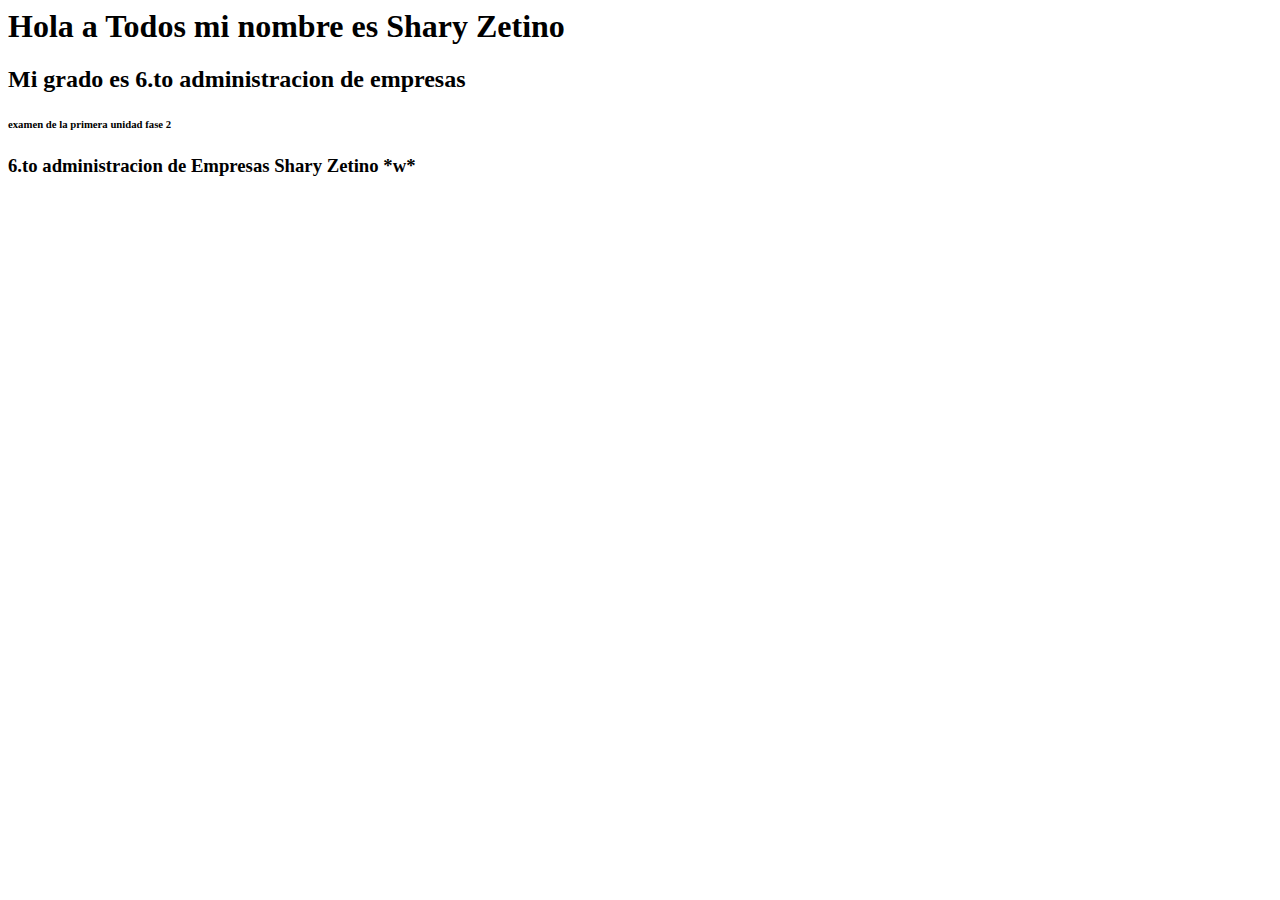
<file: index.html>
<doctype-html>
<html>
<head>
	<title>.Prueba.de.proyecto.Examen.</title>
	<link rel="Style" href="proyecto/css/style.css" type="text/css" medida="screen">
</head>
<body>
<h1>Hola a Todos mi nombre es Shary Zetino</h1>
<h2>Mi grado es 6.to administracion de empresas</h2>
<h6>examen de la primera unidad fase 2 </h6>
<h3>6.to administracion de Empresas Shary Zetino *w*</h3>
</body>
</html>
</file>
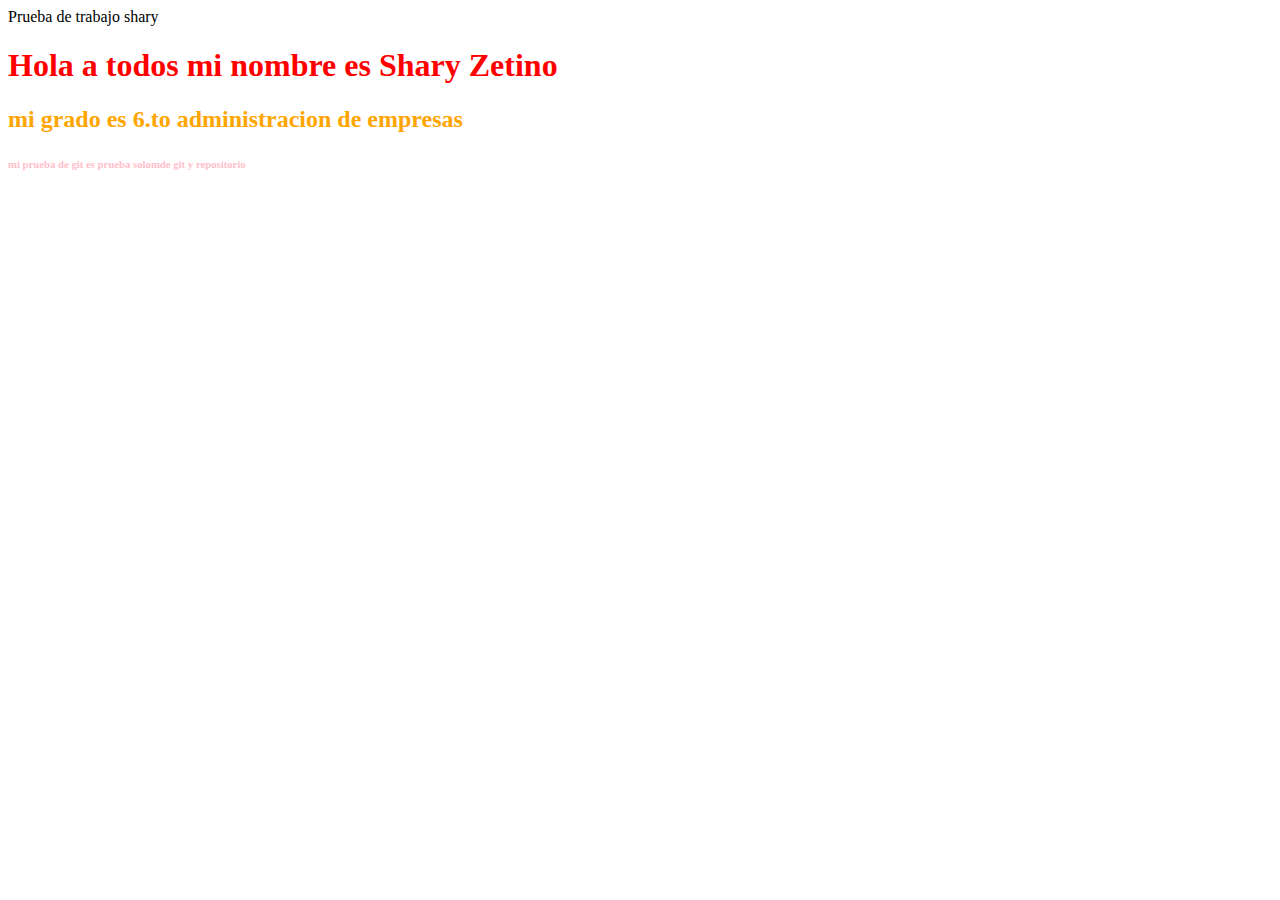
<file: proyecto/index.html>
<html>
<head>
<tile> Prueba de trabajo shary </title>
<link href="css/style.css" rel="stylesheet" type="text/css">
</head>
<body>
<h1>Hola a todos mi nombre es Shary Zetino</h1>
<h2> mi grado es 6.to administracion de empresas</h2>
<h6> mi prueba de git es prueba solomde git y repositorio</h6>
</boy>
</html>
</file>
<file: proyecto/css/style.css>
h1{
	color: red;
}
h2{
	color: orange;
}
h3{
	color: blue;
}
h6{
	color: pink;
}
</file>
